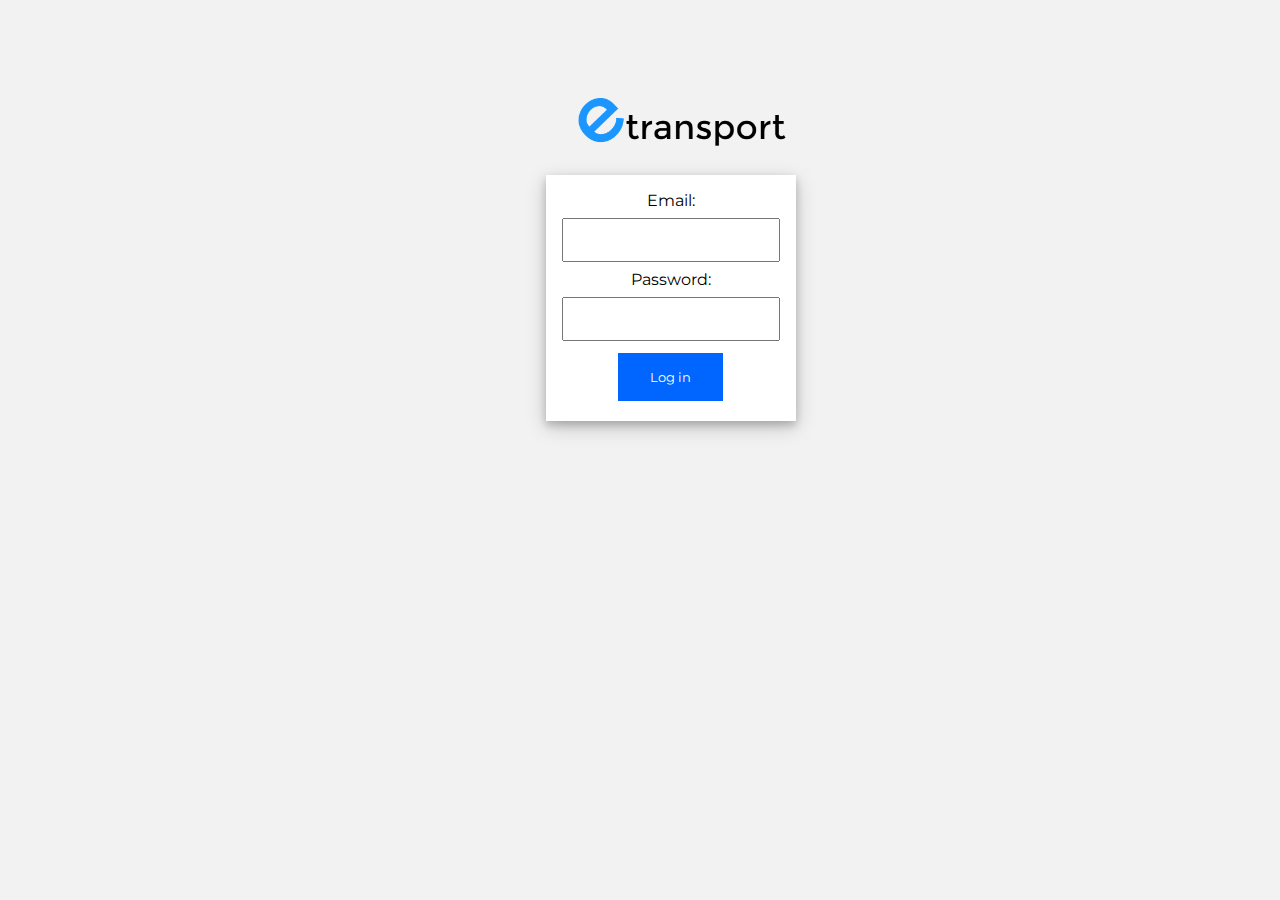
<file: website/src/log_in.html>
<!DOCTYPE html>
<meta charset="utf-8" name="viewport" content="width=device-width, initial-scale=1.0">

<html>
  <head>
    <link href="https://fonts.googleapis.com/css?family=Montserrat" rel="stylesheet">
    <link rel="stylesheet" href="../styles/log_in.css"> </link>
    <link rel="icon" href="../res/icona.png"> </link>
    <title>Log in</title>
  </head>
    <body>
      <header>
        <a id="logo" href="../index.html"><img src="../res/logo_nero.png" alt="logo" /></a>
      </header>
      <content>
        <div>
          <form action="log_in.php" method="POST">
            Email: <br>
            <input type="email" name="email" maxlength="254" placeholder="" required /> <br>
            Password: <br>
            <input type="password" name="password" maxlength="32" pattern="[a-zA-Z0-9]{1, 25}" title="Può contenere solo caratteri alfanumerici e max 32 caratteri" placeholder="" required /> <br>
            <input type="submit" name="submit" value="Log in" /> <br>
          </form>
        </div>
      </content>
    </body>
</html>
</file>
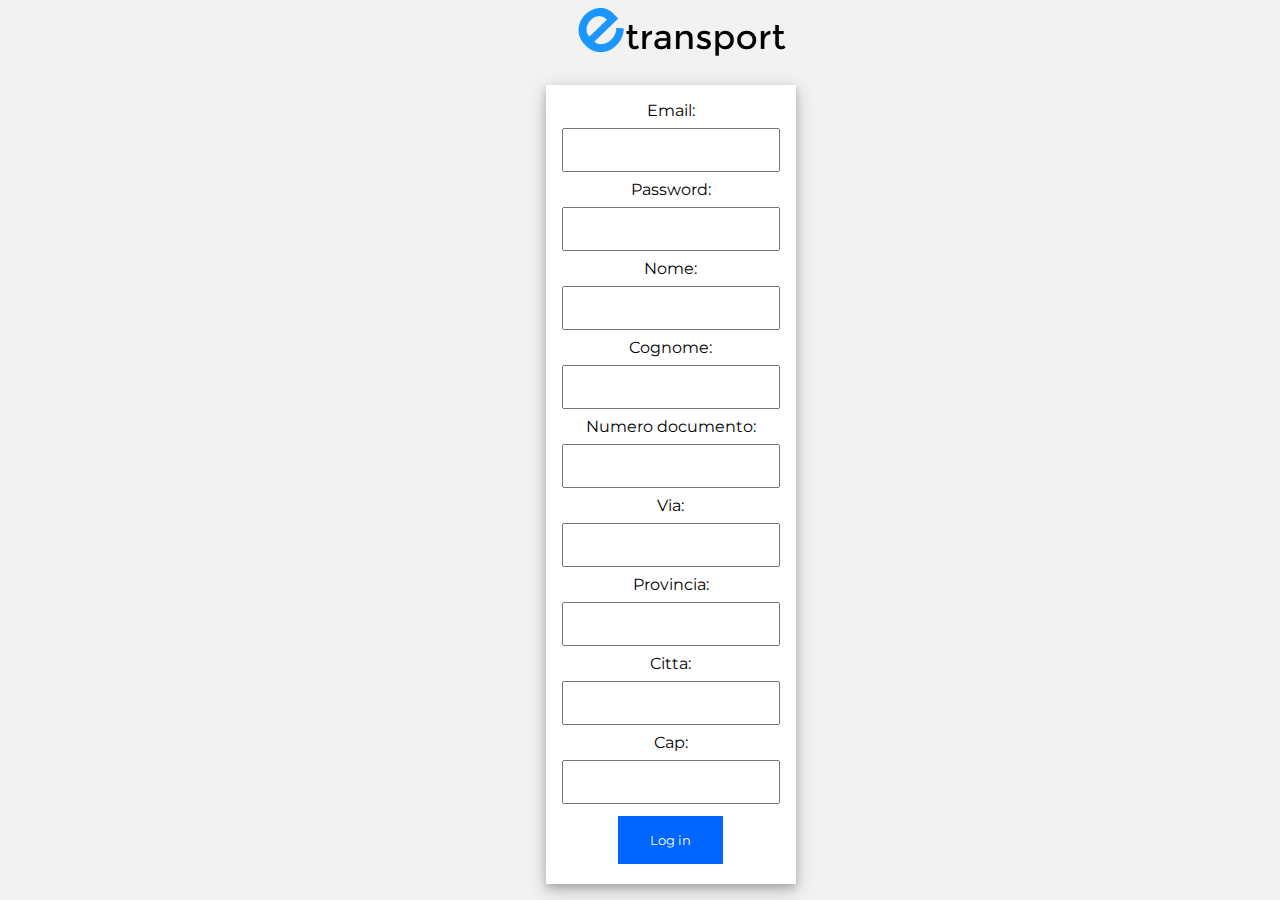
<file: website/src/sign_up.html>
<!DOCTYPE html>
<meta charset="utf-8" name="viewport" content="width=device-width, initial-scale=1.0">

<html>
  <head>
    <link href="https://fonts.googleapis.com/css?family=Montserrat" rel="stylesheet">
    <link rel="stylesheet" href="../styles/sign_up.css"> </link>
    <link rel="icon" href="../res/icona.png"> </link>
    <title>Log in</title>
  </head>
    <body>
      <header>
        <a id="logo" href="../index.html"><img src="../res/logo_nero.png" alt="logo" /></a>
      </header>
      <content>
        <div>
          <form action="sign_up.php" method="POST">
            Email: <br>
            <input type="email" name="email" maxlength="254" placeholder="" required /> <br>
            Password: <br>
            <input type="password" name="password" maxlength="32" pattern="[a-zA-Z0-9]{1, 25}" title="Può contenere solo caratteri alfanumerici e max 32 caratteri" placeholder="" required /> <br>
            Nome: <br>
            <input type="text" name="nome" maxlength="25" placeholder="" required /> <br>
            Cognome: <br>
            <input type="text" name="cognome" maxlength="25" placeholder="" required /> <br>
            Numero documento: <br>
            <input type="text" name="numero_documento" pattern="[a-zA-Z0-9]{9}" title="Può contenere solo caratteri alfanumerici e deve essere di 9 caratteri" maxlength="9" placeholder="" required /> <br>
            Via: <br>
            <input type="text" name="via"  maxlength="25" pattern="[a-zA-Z0-9]{1, 25}" title="Può contenere solo caratteri alfanumerici e max 25 caratteri" placeholder="" required /> <br>
            Provincia: <br>
            <input type="text" name="provincia" maxlength="25" pattern="[0-9]{1, 25}" title="Può contenere solo caratteri alfabetici e max 25 caratteri" placeholder="" required /> <br>
            Citta: <br>
            <input type="text" name="citta" maxlength="25" pattern="[0-9]{1, 25}" title="Può contenere solo caratteri alfabetici e max 25 caratteri" placeholder="" required /> <br>
            Cap: <br>
            <input type="number" name="cap" maxlength="5" pattern="[0-9]{5}" title="Può contenere solo caratteri numerici e deve essere di 5 cifre" placeholder="" required /> <br>
            <input type="submit" name="submit" value="Log in" /> <br>
          </form>
        </div>
      </content>
    </body>
</html>
</file>
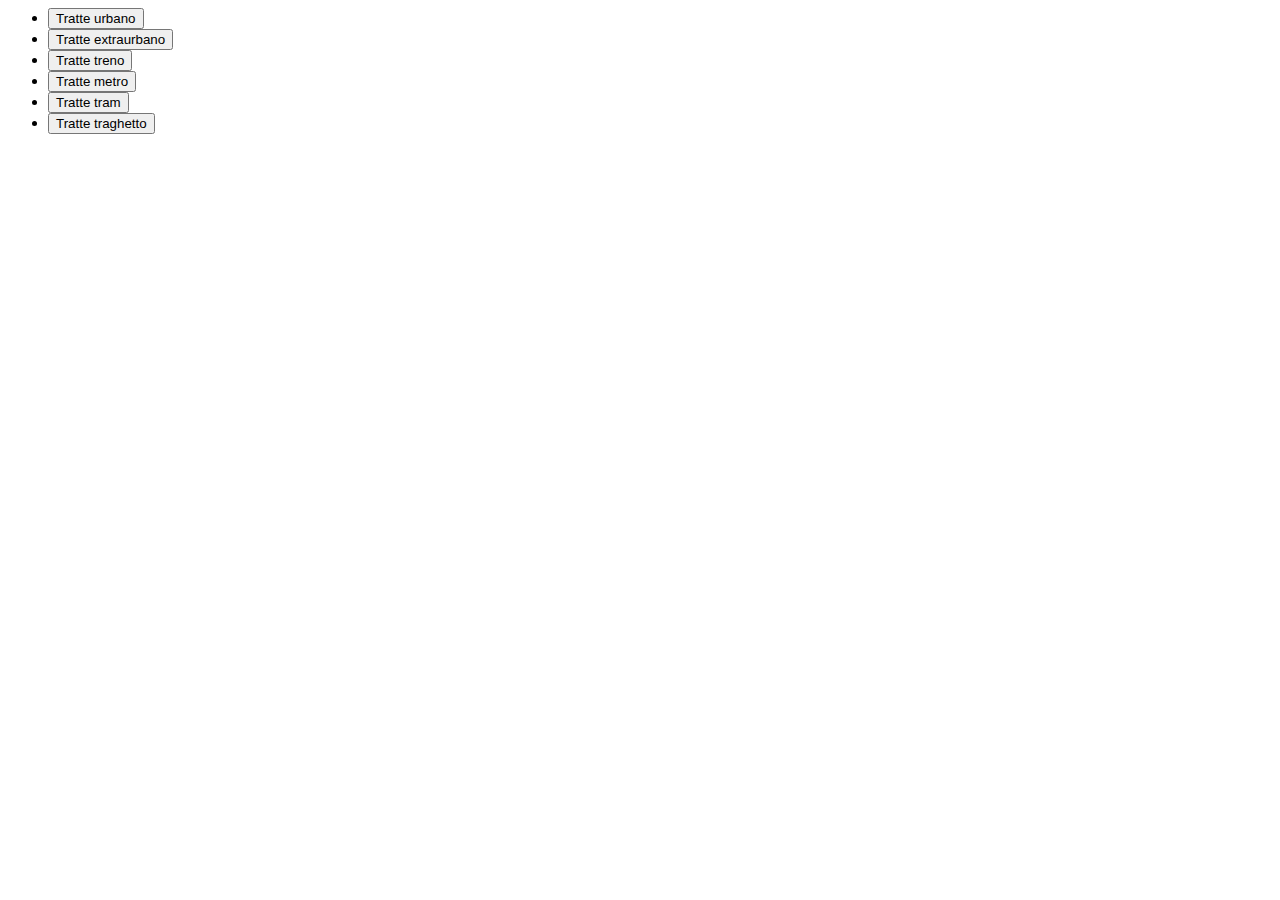
<file: website/src/tratte_page.html>
<html>
  <body>
    <div id="tratte_buttons">
      <ul>
        <li><input type="button" value="Tratte urbano" onclick="tratte_urbane()" /></li>
        <li><input type="button" value="Tratte extraurbano" onclick="tratte_extraurbane()" /></li>
        <li><input type="button" value="Tratte treno" onclick="tratte_treni()" /></li>
        <li><input type="button" value="Tratte metro" onclick="tratte_metro()" /></li>
        <li><input type="button" value="Tratte tram" onclick="tratte_tram()" /></li>
        <li><input type="button" value="Tratte traghetto" onclick="tratte_traghetto()" /></li>
      </ul>
    </div>
    <div id="tratte_info">
    </div>
  </body>
</html>
</file>
<file: website/styles/log_in.css>
* {
    box-sizing: border-box;
    font-family: "montserrat", arial, sans-serif;
}

body {
    position: absolute;
    left: 42%;
    top: 10%;
    background-color: #f2f2f2;
    font-family: "montserrat", arial, sans-serif;
}

#logo img {
    height: 3em;
    margin-left: 13%;
}

div {
    text-align: center;
    margin-top: 10%;
    padding: 1em;
    width: 250px;
    box-shadow: 0 4px 8px 0 rgba(0, 0, 0, 0.2), 0 6px 20px 0 rgba(0, 0, 0, 0.19);
    background-color: #ffffff;
}

input[type=button], input[type=submit], input[type=reset] {
    background-color: #0066ff;
    border: none;
    color: white;
    padding: 16px 32px;
    text-decoration: none;
    margin: 4px 2px;
    cursor: pointer;
}

input[type=text], [type=password], [type=email], [type=number] {
    width: 100%;
    padding: 12px 20px;
    margin: 8px 0;
    box-sizing: border-box;
}
</file>
<file: website/styles/sign_up.css>
* {
    box-sizing: border-box;
    font-family: "montserrat", arial, sans-serif;
}

body {
    position: absolute;
    left: 42%;
    top: 0%;
    background-color: #f2f2f2;
    font-family: "montserrat", arial, sans-serif;
}

#logo img {
    height: 3em;
    margin-left: 13%;
}

div {
    text-align: center;
    margin-top: 10%;
    padding: 1em;
    width: 250px;
    box-shadow: 0 4px 8px 0 rgba(0, 0, 0, 0.2), 0 6px 20px 0 rgba(0, 0, 0, 0.19);
    background-color: #ffffff;
}

input[type=button], input[type=submit], input[type=reset] {
    background-color: #0066ff;
    border: none;
    color: white;
    padding: 16px 32px;
    text-decoration: none;
    margin: 4px 2px;
    cursor: pointer;
}

input[type=text], [type=password], [type=email], [type=number] {
    width: 100%;
    padding: 12px 20px;
    margin: 8px 0;
    box-sizing: border-box;
}
</file>
